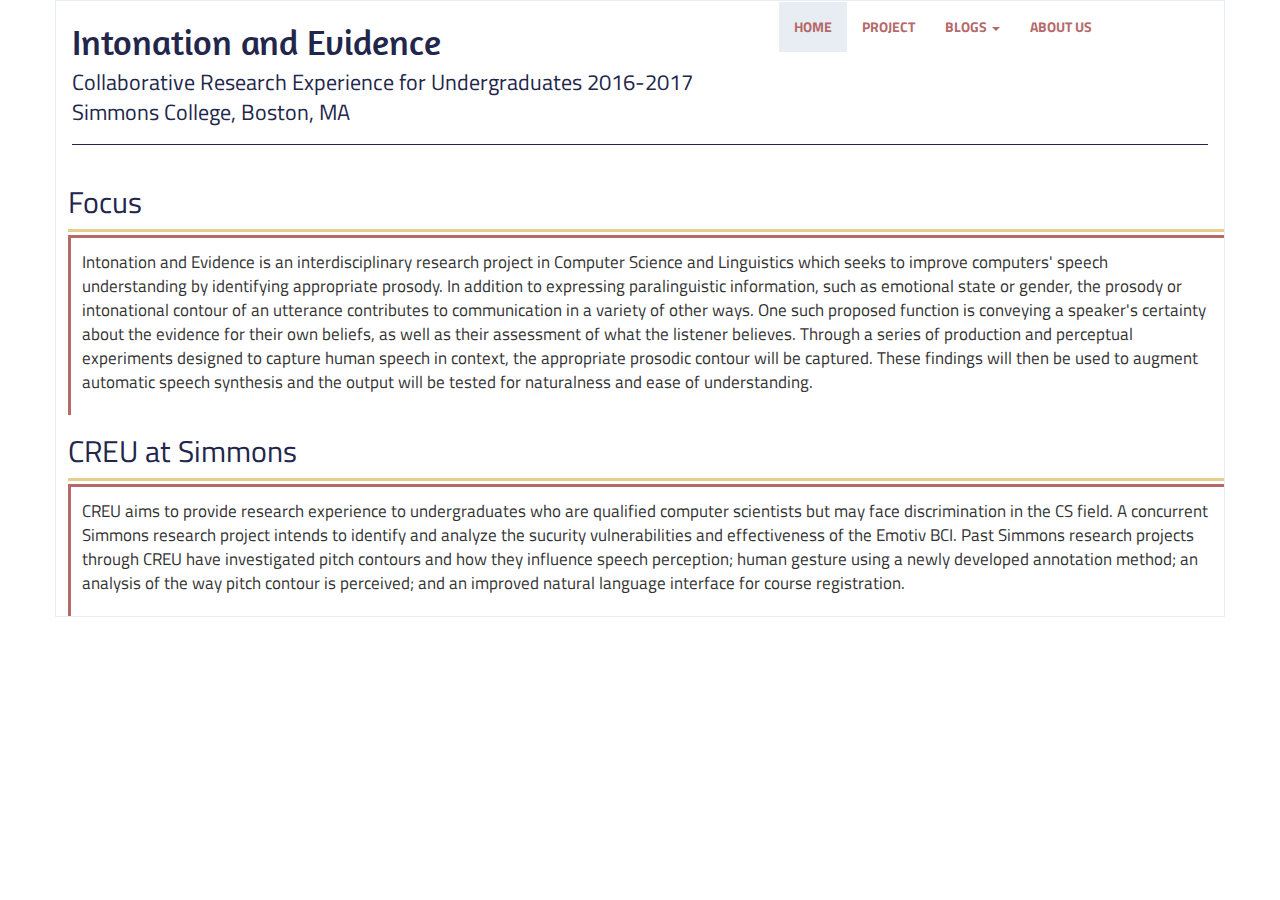
<file: index.html>
<!DOCTYPE html>
<html lang="en">

<head>
   <meta charset="utf-8">
   <meta name="viewport" content="width=device-width, initial-scale=1">

   <title>Home | Intonation and Evidence CREU 2016</title>

   <link rel="stylesheet" href="https://maxcdn.bootstrapcdn.com/bootstrap/3.3.7/css/bootstrap.min.css">
   <script src="https://ajax.googleapis.com/ajax/libs/jquery/3.1.1/jquery.min.js"></script>
   <script src="https://maxcdn.bootstrapcdn.com/bootstrap/3.3.7/js/bootstrap.min.js"></script>

   <link href="https://fonts.googleapis.com/css?family=Amaranth:400,400i,700|Titillium+Web:400,400i,700" rel="stylesheet">
   <link rel="stylesheet" href="textscale.css" type="text/css">
   <link rel="stylesheet" href="style.css" type="text/css">

</head>

<body>

   <div class="container">

      <nav class="navbar navbar-default">
         <div class="navbar-header">
            <button type="button" class="navbar-toggle collapsed" data-toggle="collapse" data-target="#bs-example-navbar-collapse-1" aria-expanded="false">
               <span class="sr-only">Toggle navigation</span>
               <span class="icon-bar"></span>
               <span class="icon-bar"></span>
               <span class="icon-bar"></span>
            </button>
            <a class="navbar-brand" href="#">
               <h1>Intonation and Evidence</h1>
               <p>Collaborative Research Experience for Undergraduates 2016-2017</p>
               <p>Simmons College, Boston, MA</p>
            </a>
         </div>

         <!-- Collect the nav links, forms, and other content for toggling -->
         <div class="collapse navbar-collapse" id="bs-example-navbar-collapse-1">
            <ul class="nav navbar-nav">
               <li class="active"><a href="#">Home <span class="sr-only">(current)</span></a></li>
               <li><a href="#">Project</a></li>
               <li class="dropdown">
                  <a href="#" class="dropdown-toggle" data-toggle="dropdown" role="button" aria-haspopup="true" aria-expanded="false">Blogs <span class="caret"></span></a>
                  <ul class="dropdown-menu">
                     <li><a href="#">Team</a></li>
                     <li role="separator" class="divider"></li>
                     <li><a href="#">Emily</a></li>
                     <li><a href="#">Karina</a></li>
                     <li><a href="#">Sara</a></li>
                  </ul>
               </li>
               <li><a href="#">About Us</a></li>
            </ul>
         </div><!-- /.navbar-collapse -->
      </nav>

      <div class="row">
         <div class="col-lg-12">
            <div class="section-header">
               <h2>Focus</h2>
            </div>
         </div>
      </div>

      <div class="row">
         <div class="col-lg-12">
            <div class="section-content">
               <p>Intonation and Evidence is an interdisciplinary research project in Computer Science and Linguistics which seeks to improve computers' speech understanding by identifying appropriate prosody. In addition to expressing paralinguistic information, such as emotional state or gender, the prosody or intonational contour of an utterance contributes to communication in a variety of other ways. One such proposed function is conveying a speaker's certainty about the evidence for their own beliefs, as well as their assessment of what the listener believes. Through a series of production and perceptual experiments designed to capture human speech in context, the appropriate prosodic contour will be captured. These findings will then be used to augment automatic speech synthesis and the output will be tested for naturalness and ease of understanding.</p>
            </div>
         </div>
      </div>

      <div class="row">
         <div class="col-lg-12">
            <div class="section-header">
               <h2>CREU at Simmons</h2>
            </div>
         </div>
      </div>

      <div class="row">
         <div class="col-lg-12">
            <div class="section-content">
               <p>CREU aims to provide research experience to undergraduates who are qualified computer scientists but may face discrimination in the CS field. A concurrent Simmons research project intends to identify and analyze the sucurity vulnerabilities and effectiveness of the Emotiv BCI. Past Simmons research projects through CREU have investigated pitch contours and how they influence speech perception; human gesture using a newly developed annotation method; an analysis of the way pitch contour is perceived; and an improved natural language interface for course registration.</p>
            </div>
         </div>
      </div>

   </div>

</body>

</html>
</file>
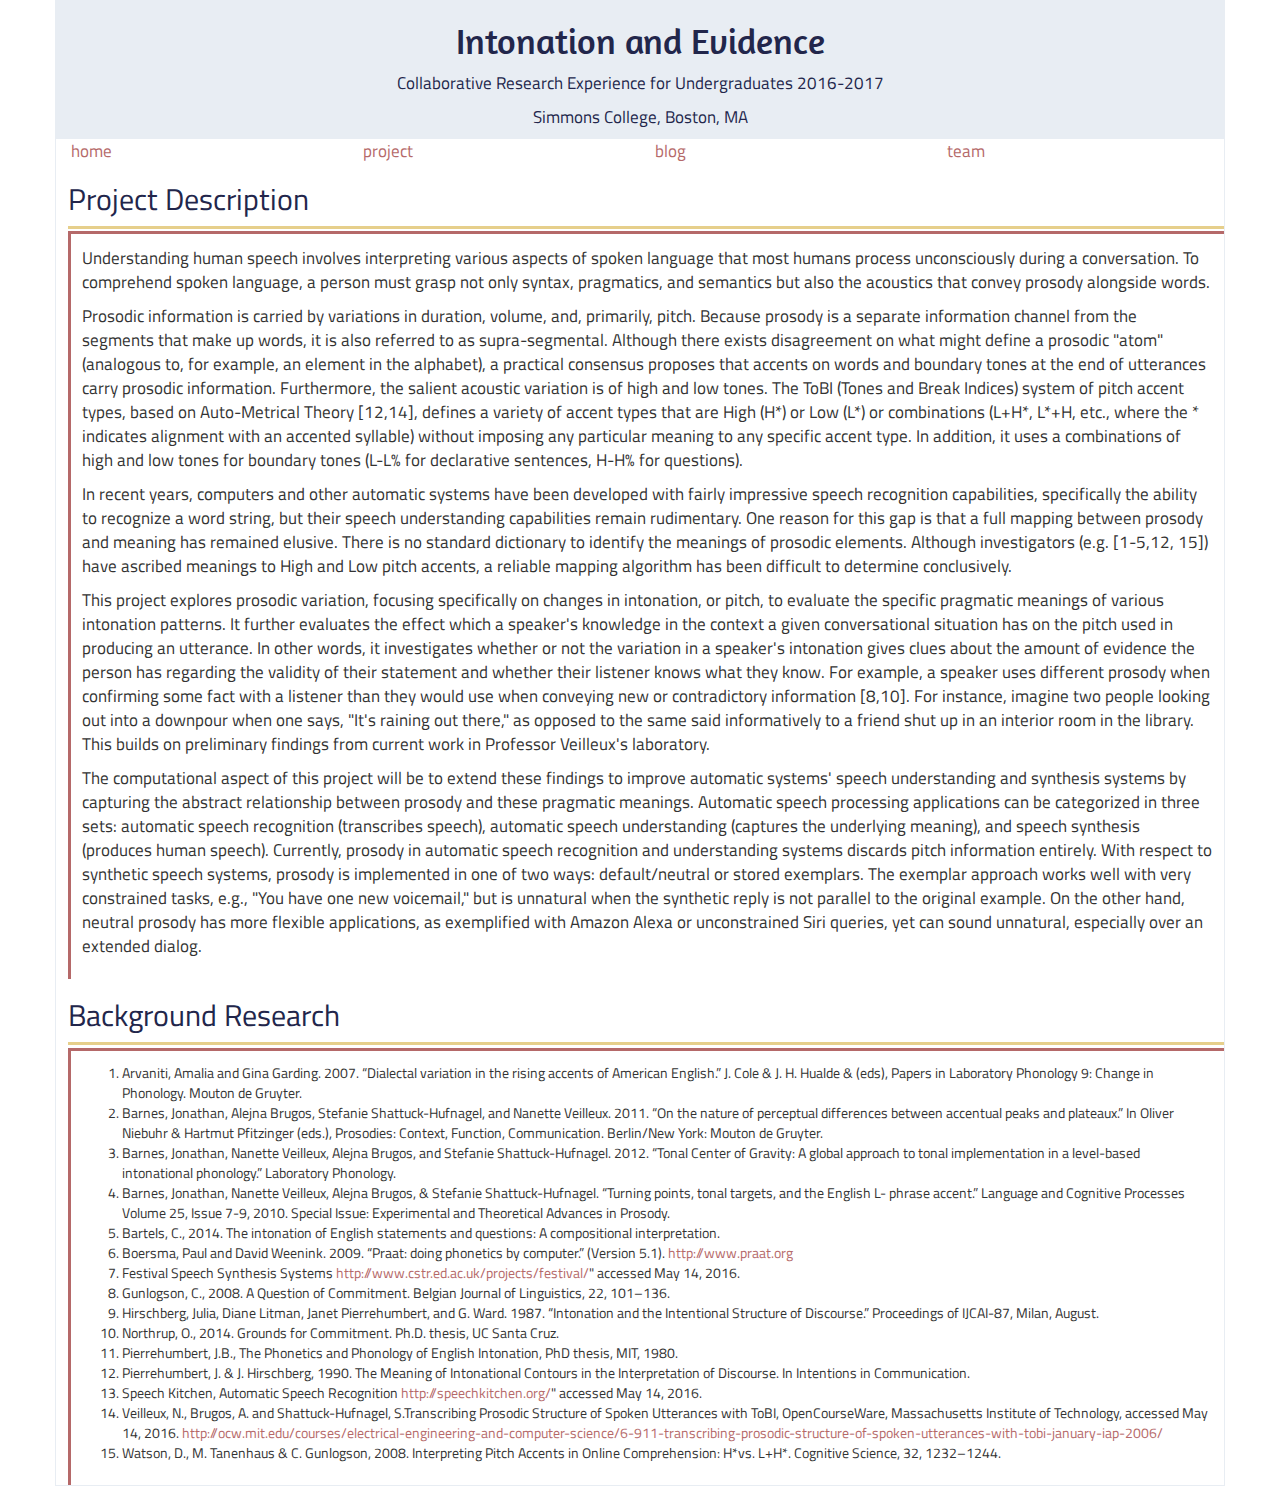
<file: project.html>
<!DOCTYPE html>
<html lang="en">

<head>
   <meta charset="utf-8">
   <meta name="viewport" content="width=device-width, initial-scale=1">

   <title>Project | Intonation and Evidence CREU 2016</title>

   <link rel="stylesheet" href="https://maxcdn.bootstrapcdn.com/bootstrap/3.3.7/css/bootstrap.min.css">
   <script src="https://ajax.googleapis.com/ajax/libs/jquery/3.1.1/jquery.min.js"></script>
   <script src="https://maxcdn.bootstrapcdn.com/bootstrap/3.3.7/js/bootstrap.min.js"></script>

   <link href="https://fonts.googleapis.com/css?family=Amaranth:400,400i,700|Titillium+Web:400,400i,700" rel="stylesheet">
   <link rel="stylesheet" href="textscale.css" type="text/css">
   <link rel="stylesheet" href="style.css" type="text/css">

</head>

<body>

   <div class="container">

      <div class="row" name="header" id="header">
         <div class="col-lg-12">
            <h1>Intonation and Evidence</h1>
            <p>Collaborative Research Experience for Undergraduates 2016-2017</p>
            <p>Simmons College, Boston, MA</p>
         </div>
      </div>

      <div class="row" name="nav" id="nav">
         <div class="col-xs-3">
            <span class="nav-button" name="home" id="home"><a href="index.html">home</a></span>
         </div>
         <div class="col-xs-3">
            <span class="nav-button" name="home" id="home"><a href="project.html">project</a></span>
         </div>
         <div class="col-xs-3">
            <span class="nav-button" name="home" id="home"><a href="blog.html">blog</a></span>
         </div>
         <div class="col-xs-3">
            <span class="nav-button" name="home" id="home"><a href="team.html">team</a></span>
         </div>
      </div>

      <div class="row">
         <div class="col-lg-12">
            <div class="section-header">
               <h2>Project Description</h2>
            </div>
         </div>
      </div>

      <div class="row">
         <div class="col-lg-12">
            <div class="section-content">
               <p>Understanding human speech involves interpreting various aspects of spoken language that most humans process unconsciously during a conversation. To comprehend spoken language, a person must grasp not only syntax, pragmatics, and semantics but also the acoustics that convey prosody alongside words.</p>

               <p>Prosodic information is carried by variations in duration, volume, and, primarily, pitch. Because prosody is a separate information channel from the segments that make up words, it is also referred to as supra-segmental. Although there exists disagreement on what might define a prosodic "atom" (analogous to, for example, an element in the alphabet), a practical consensus proposes that accents on words and boundary tones at the end of utterances carry prosodic information. Furthermore, the salient acoustic variation is of high and low tones. The ToBI (Tones and Break Indices) system of pitch accent types, based on Auto-Metrical Theory [12,14], defines a variety of accent types that are High (H*) or Low (L*) or combinations (L+H*, L*+H, etc., where the * indicates alignment with an accented syllable) without imposing any particular meaning to any specific accent type. In addition, it uses a combinations of high and low tones for boundary tones (L-L% for declarative sentences, H-H% for questions).</p>

               <p>In recent years, computers and other automatic systems have been developed with fairly impressive speech recognition capabilities, specifically the ability to recognize a word string, but their speech understanding capabilities remain rudimentary. One reason for this gap is that a full mapping between prosody and meaning has remained elusive. There is no standard dictionary to identify the meanings of prosodic elements. Although investigators (e.g. [1-5,12, 15]) have ascribed meanings to High and Low pitch accents, a reliable mapping algorithm has been difficult to determine conclusively.</p>

               <p>This project explores prosodic variation, focusing specifically on changes in intonation, or pitch, to evaluate the specific pragmatic meanings of various intonation patterns. It further evaluates the effect which a speaker's knowledge in the context a given conversational situation has on the pitch used in producing an utterance. In other words, it investigates whether or not the variation in a speaker's intonation gives clues about the amount of evidence the person has regarding the validity of their statement and whether their listener knows what they know. For example, a speaker uses different prosody when confirming some fact with a listener than they would use when conveying new or contradictory information [8,10]. For instance, imagine two people looking out into a downpour when one says, "It's raining out there," as opposed to the same said informatively to a friend shut up in an interior room in the library. This builds on preliminary findings from current work in Professor Veilleux's laboratory.</p>

               <p>The computational aspect of this project will be to extend these findings to improve automatic systems' speech understanding and synthesis systems by capturing the abstract relationship between prosody and these pragmatic meanings. Automatic speech processing applications can be categorized in three sets: automatic speech recognition (transcribes speech), automatic speech understanding (captures the underlying meaning), and speech synthesis (produces human speech). Currently, prosody in automatic speech recognition and understanding systems discards pitch information entirely. With respect to synthetic speech systems, prosody is implemented in one of two ways: default/neutral or stored exemplars. The exemplar approach works well with very constrained tasks, e.g., "You have one new voicemail," but is unnatural when the synthetic reply is not parallel to the original example. On the other hand, neutral prosody has more flexible applications, as exemplified with Amazon Alexa or unconstrained Siri queries, yet can sound unnatural, especially over an extended dialog.</p>
            </div>
         </div>
      </div>

      <div class="row">
         <div class="col-lg-12">
            <div class="section-header">
               <h2>Background Research</h2>
            </div>
         </div>
      </div>

      <div class="row">
         <div class="col-lg-12">
            <div class="section-content">
               <ol>
                  <li>Arvaniti, Amalia and Gina Garding. 2007. “Dialectal variation in the rising accents of American English.” J. Cole &amp; J. H. Hualde &amp; (eds), Papers in Laboratory Phonology 9: Change in Phonology. Mouton de Gruyter.</li>
                  <li>Barnes, Jonathan, Alejna Brugos, Stefanie Shattuck-Hufnagel, and Nanette Veilleux. 2011. “On the nature of perceptual differences between accentual peaks and plateaux.” In Oliver Niebuhr &amp; Hartmut Pfitzinger (eds.), Prosodies: Context, Function, Communication. Berlin/New York: Mouton de Gruyter.</li>
                  <li>Barnes, Jonathan, Nanette Veilleux, Alejna Brugos, and Stefanie Shattuck-Hufnagel. 2012. “Tonal Center of Gravity: A global approach to tonal implementation in a level-based intonational phonology.” Laboratory Phonology.</li>
                  <li>Barnes, Jonathan, Nanette Veilleux, Alejna Brugos, &amp; Stefanie Shattuck-Hufnagel. “Turning points, tonal targets, and the English L- phrase accent.” Language and Cognitive Processes Volume 25, Issue 7-9, 2010. Special Issue: Experimental and Theoretical Advances in Prosody.</li>
                  <li>Bartels, C., 2014. The intonation of English statements and questions: A compositional interpretation.</li>
                  <li>Boersma, Paul and David Weenink. 2009. “Praat: doing phonetics by computer.” (Version 5.1). <a href="http://www.praat.org">http://www.praat.org</a></li>
                  <li>Festival Speech Synthesis Systems <a href="http://www.cstr.ed.ac.uk/projects/festival/">http://www.cstr.ed.ac.uk/projects/festival/</a>" accessed May 14, 2016.</li>
                  <li>Gunlogson, C., 2008. A Question of Commitment. Belgian Journal of Linguistics, 22, 101–136.</li>
                  <li>Hirschberg, Julia, Diane Litman, Janet Pierrehumbert, and G. Ward. 1987. “Intonation and the Intentional Structure of Discourse.” Proceedings of IJCAI-87, Milan, August.</li>
                  <li>Northrup, O., 2014. Grounds for Commitment. Ph.D. thesis, UC Santa Cruz.</li>
                  <li>Pierrehumbert, J.B., The Phonetics and Phonology of English Intonation, PhD thesis, MIT, 1980.</li>
                  <li>Pierrehumbert, J. &amp; J. Hirschberg, 1990. The Meaning of Intonational Contours in the Interpretation of Discourse. In Intentions in Communication.</li>
                  <li>Speech Kitchen, Automatic Speech Recognition <a href="http://speechkitchen.org/">http://speechkitchen.org/</a>" accessed May 14, 2016.</li>
                  <li>Veilleux, N., Brugos, A. and Shattuck-Hufnagel, S.Transcribing Prosodic Structure of Spoken Utterances with ToBI, OpenCourseWare, Massachusetts Institute of Technology, accessed May 14, 2016. <a href="http://ocw.mit.edu/courses/electrical-engineering-and-computer-science/6-911-transcribing-prosodic-structure-of-spoken-utterances-with-tobi-january-iap-2006/">http://ocw.mit.edu/courses/electrical-engineering-and-computer-science/6-911-transcribing-prosodic-structure-of-spoken-utterances-with-tobi-january-iap-2006/</a></li>
                  <li>Watson, D., M. Tanenhaus &amp; C. Gunlogson, 2008. Interpreting Pitch Accents in Online Comprehension: H*vs. L+H*. Cognitive Science, 32, 1232–1244.</li>
               </ol>
            </div>
         </div>
      </div>

   </div>

</body>

</html>
</file>
<file: textscale.css>
/* adapted from http://www.bootply.com/hh32Z5yvNt */

p, span{
   font-size: 1.2em;
}

/* responsive text queries */
@media screen and (max-width: 992px) {
  h1 {
    font-size: 2.5em;
  }
  h2 {
    font-size: 2em;
  }
  h3 {
    font-size: 1.5em;
  }
}

@media screen and (max-width: 768px) {
  h1 {
    font-size: 2em;
  }
  h2 {
    font-size: 1.5em;
  }
  h3 {
    font-size: 1.2em;
  }
}
</file>
<file: style.css>
/*
font-family: 'Amaranth', sans-serif;
font-family: 'Titillium Web', sans-serif;
http://www.awwwards.com/trendy-web-color-palettes-and-material-design-color-schemes-tools.html
*/

body{
   font-family: "Titillium Web", sans-serif;
}

.container{
   border: 1px solid #e8edf3;
}

h1, h3, h5{
   font-family: "Amaranth", sans-serif;
}

h2, h4, h6{
   font-family: "Titillium Web", sans-serif;
}

h3, h4{
   font-style: italic;
}

a{
   color: #b56969;
}

#header{
   background-color: #e8edf3;
   color: #22264b;
   text-align: center;
}

/*generated with TWBSColor http://work.smarchal.com/twbscolor/css/ffffffe6cf8b22264b22264b0
Include Bootstrap assets*/
.navbar-default {
   border-color: transparent;
   background-color: white;
   font-weight: bold;
   text-transform: uppercase;
   height: auto;
}
.navbar-default .navbar-brand {
   margin: 0;
   padding: 0;
   color: #22264b;
   height: auto;
   margin-bottom: 2%;
   text-transform: none;
   font-weight: normal;
}
.navbar-default .navbar-brand:hover,
.navbar-default .navbar-brand:focus {
   color: #22264b;
}
.navbar-default .navbar-text {
   color: #b56969;
}

.navbar-default .navbar-nav{
   display: inline-block;
   float: none;
   vertical-align: top;
}

.navbar-default .navbar-collapse{
   text-align: center;
   border-bottom: 1px solid #e8edf3;
}

.navbar-default .navbar-nav > li > a {
   color: #b56969;
}
.navbar-default .navbar-nav > li > a:hover,
.navbar-default .navbar-nav > li > a:focus {
   color: #b56969;
}
.navbar-default .navbar-nav > .active > a,
.navbar-default .navbar-nav > .active > a:hover,
.navbar-default .navbar-nav > .active > a:focus {
   color: #b56969;
   background-color: #e8edf3;
}
.navbar-default .navbar-nav > .open > a,
.navbar-default .navbar-nav > .open > a:hover,
.navbar-default .navbar-nav > .open > a:focus {
   color: #b56969;
   background-color: #e6cf8b;
}
.navbar-default .navbar-toggle {
   border-color: #b56969;
}
.navbar-default .navbar-toggle:hover,
.navbar-default .navbar-toggle:focus {
   background-color: transparent;
}
.navbar-default .navbar-toggle .icon-bar {
   background-color: #22264b;
}
.navbar-default .navbar-collapse,
.navbar-default .navbar-form {
   border-color: #22264b;
}
.navbar-default .navbar-link {
   color: #b56969;
}
.navbar-default .navbar-link:hover {
   color: #b56969;
}

@media (max-width: 767px) {
   .navbar-default .navbar-nav .open .dropdown-menu > li > a {
      color: #22264b;
   }
   .navbar-default .navbar-nav .open .dropdown-menu > li > a:hover,
   .navbar-default .navbar-nav .open .dropdown-menu > li > a:focus {
      color: #22264b;
   }
   .navbar-default .navbar-nav .open .dropdown-menu > .active > a,
   .navbar-default .navbar-nav .open .dropdown-menu > .active > a:hover,
   .navbar-default .navbar-nav .open .dropdown-menu > .active > a:focus {
      color: #22264b;
      background-color: #e6cf8b;
   }
}

.col-lg-12{
   padding: inherit;
}

.section-header{
   margin-left: 1%;
   margin-bottom: .25%;
   padding-right: 1%;
   /*background-color: #e8edf3;*/
   border-bottom: 3px solid #e6cf8b;
   color: #22264b;
}

.section-content{
   padding: 1%;
   margin-left: 1%;
   border-left: 3px solid #b56969;
   border-top: 3px solid #b56969;
}
</file>
